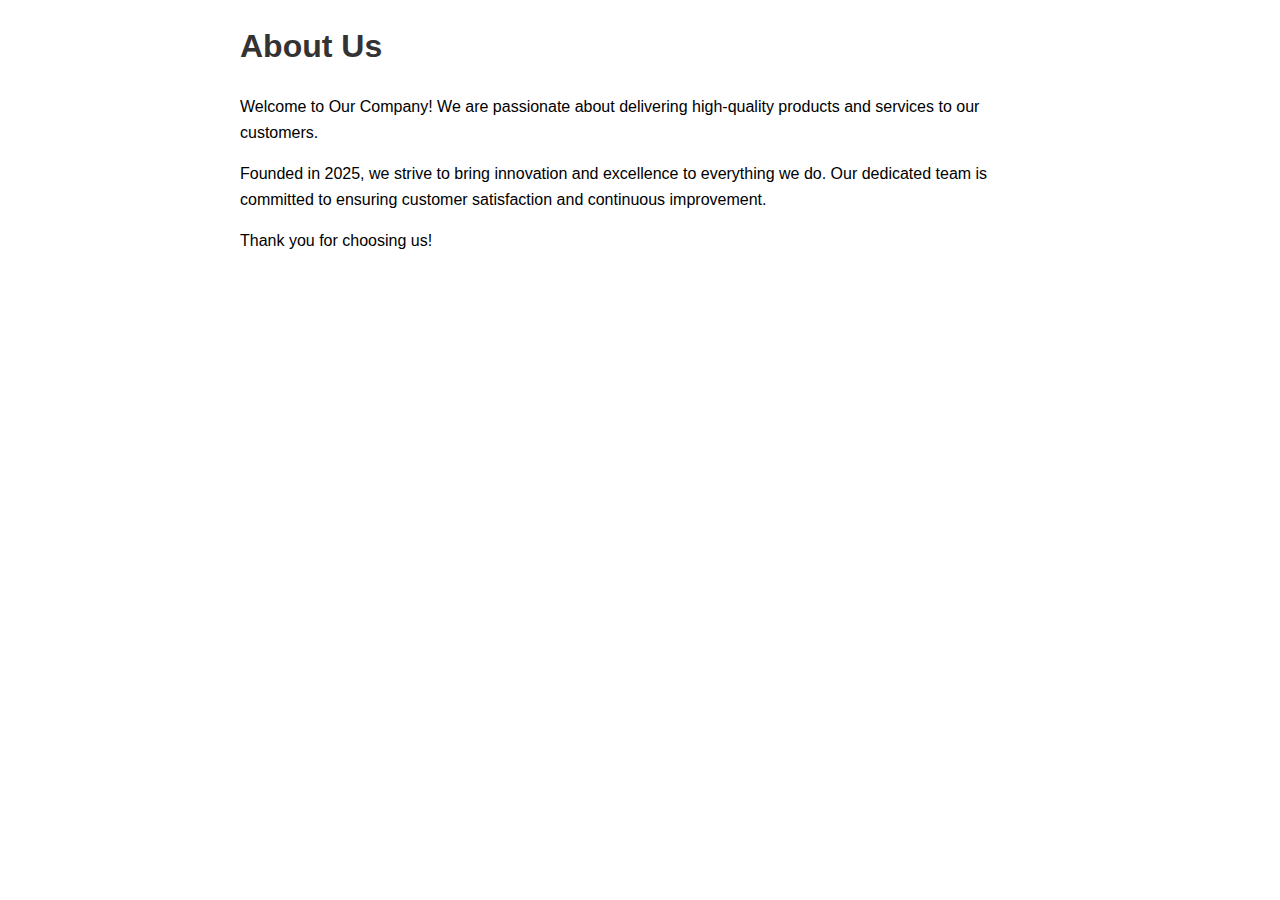
<file: pages/aboutus.html>
<!DOCTYPE html>
<html lang="en">
<head>
  <meta charset="UTF-8" />
  <title>About Us</title>
  <style>
    body { font-family: Arial, sans-serif; max-width: 800px; margin: auto; line-height: 1.6; }
    h1 { color: #333; }
  </style>
</head>
<body>
  <h1>About Us</h1>
  <p>Welcome to Our Company! We are passionate about delivering high-quality products and services to our customers.</p>
  <p>Founded in 2025, we strive to bring innovation and excellence to everything we do. Our dedicated team is committed to ensuring customer satisfaction and continuous improvement.</p>
  <p>Thank you for choosing us!</p>
</body>
</html>
</file>
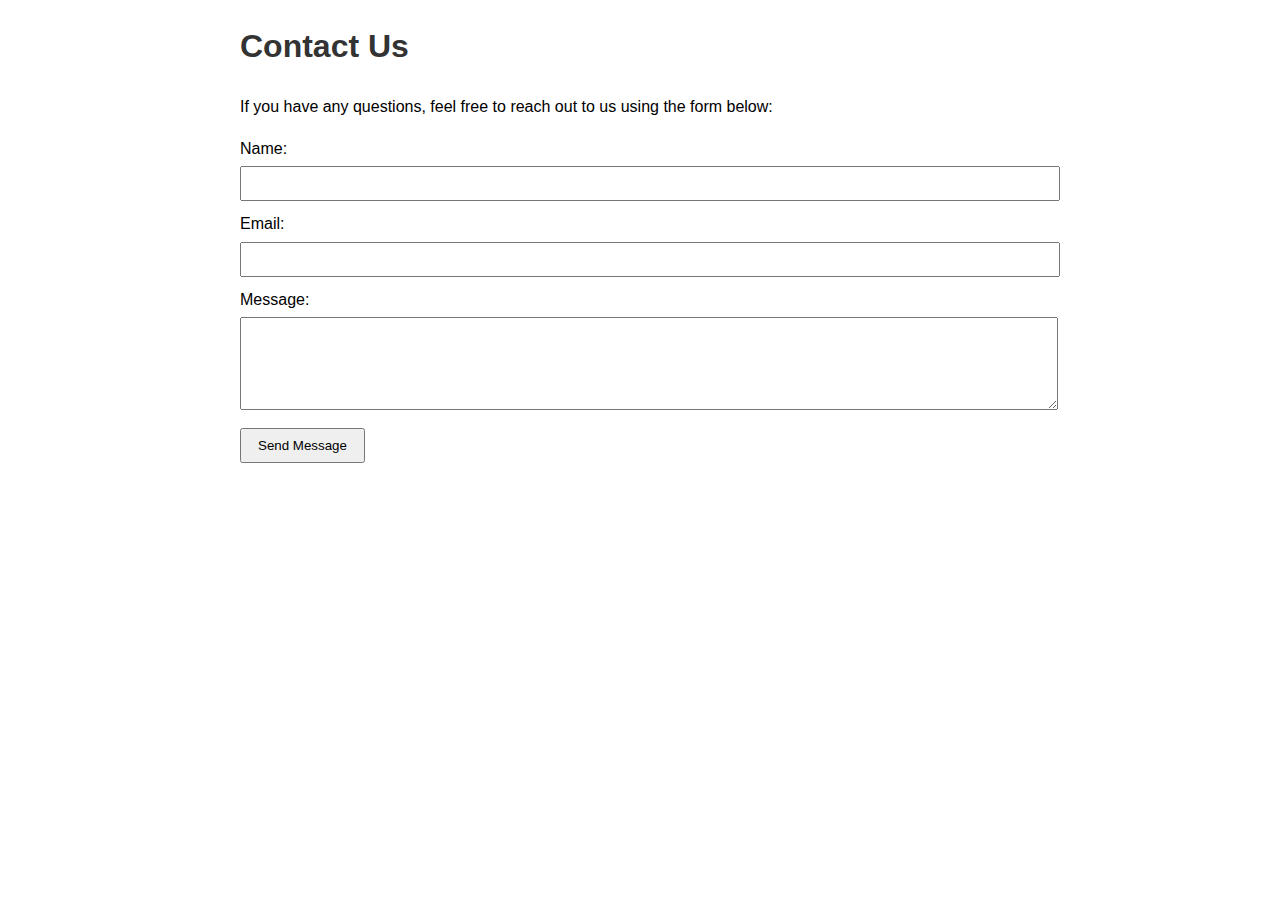
<file: pages/contactus.html>
<!DOCTYPE html>
<html lang="en">
<head>
  <meta charset="UTF-8" />
  <title>Contact Us</title>
  <style>
    body { font-family: Arial, sans-serif; max-width: 800px; margin: auto; line-height: 1.6; }
    h1 { color: #333; }
    label { display: block; margin-top: 10px; }
    input, textarea { width: 100%; padding: 8px; margin-top: 5px; }
    button { margin-top: 10px; padding: 8px 16px; }
  </style>
</head>
<body>
  <h1>Contact Us</h1>
  <p>If you have any questions, feel free to reach out to us using the form below:</p>
  <form>
    <label>Name:</label>
    <input type="text" name="name" required>

    <label>Email:</label>
    <input type="email" name="email" required>

    <label>Message:</label>
    <textarea name="message" rows="5" required></textarea>

    <button type="submit">Send Message</button>
  </form>
</body>
</html>
</file>
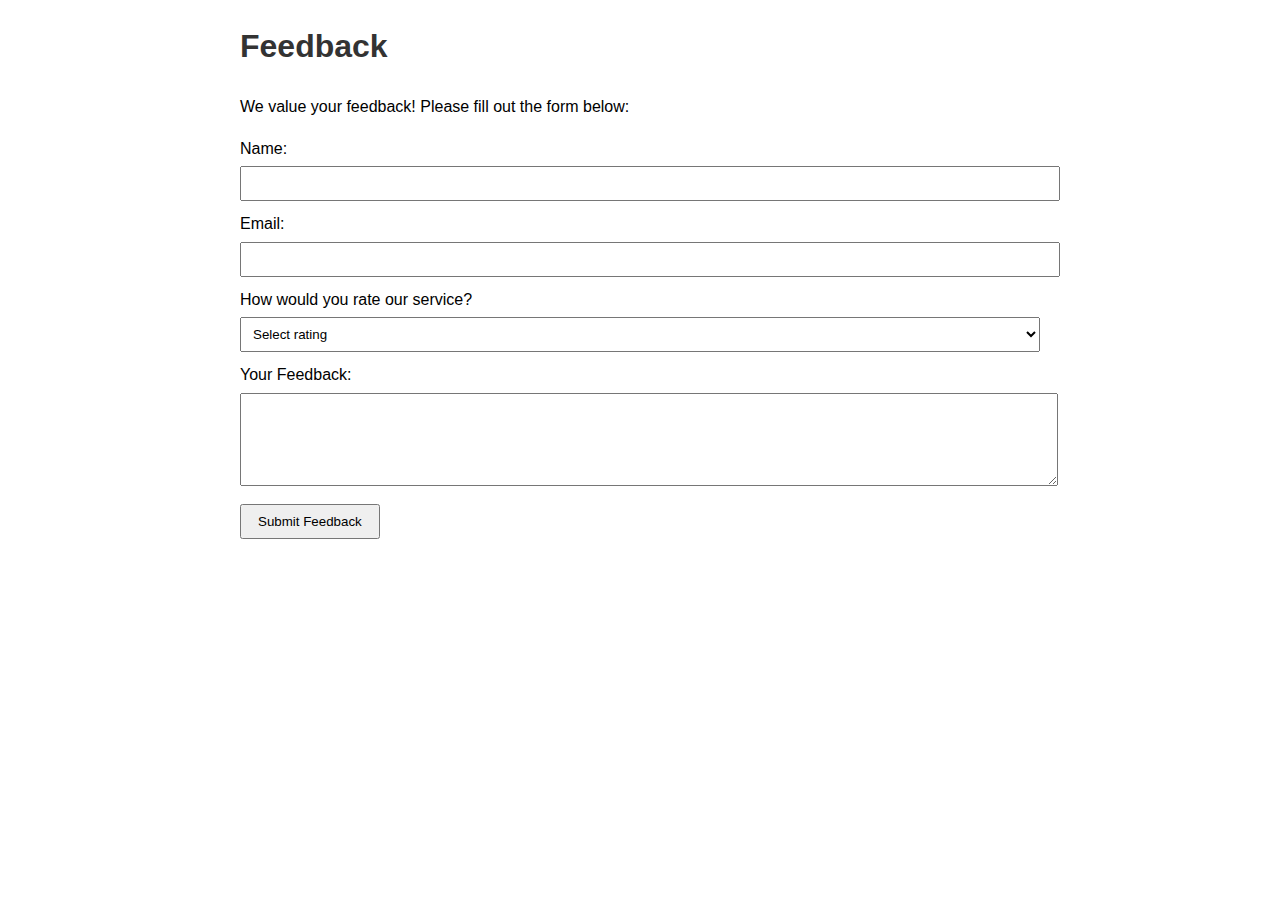
<file: pages/feedback.html>
<!DOCTYPE html>
<html lang="en">
<head>
  <meta charset="UTF-8" />
  <title>Feedback</title>
  <style>
    body { font-family: Arial, sans-serif; max-width: 800px; margin: auto; line-height: 1.6; }
    h1 { color: #333; }
    label { display: block; margin-top: 10px; }
    input, textarea, select { width: 100%; padding: 8px; margin-top: 5px; }
    button { margin-top: 10px; padding: 8px 16px; }
  </style>
</head>
<body>
  <h1>Feedback</h1>
  <p>We value your feedback! Please fill out the form below:</p>
  <form>
    <label>Name:</label>
    <input type="text" name="name" required>

    <label>Email:</label>
    <input type="email" name="email" required>

    <label>How would you rate our service?</label>
    <select name="rating">
      <option value="">Select rating</option>
      <option value="excellent">Excellent</option>
      <option value="good">Good</option>
      <option value="average">Average</option>
      <option value="poor">Poor</option>
    </select>

    <label>Your Feedback:</label>
    <textarea name="feedback" rows="5" required></textarea>

    <button type="submit">Submit Feedback</button>
  </form>
</body>
</html>
</file>
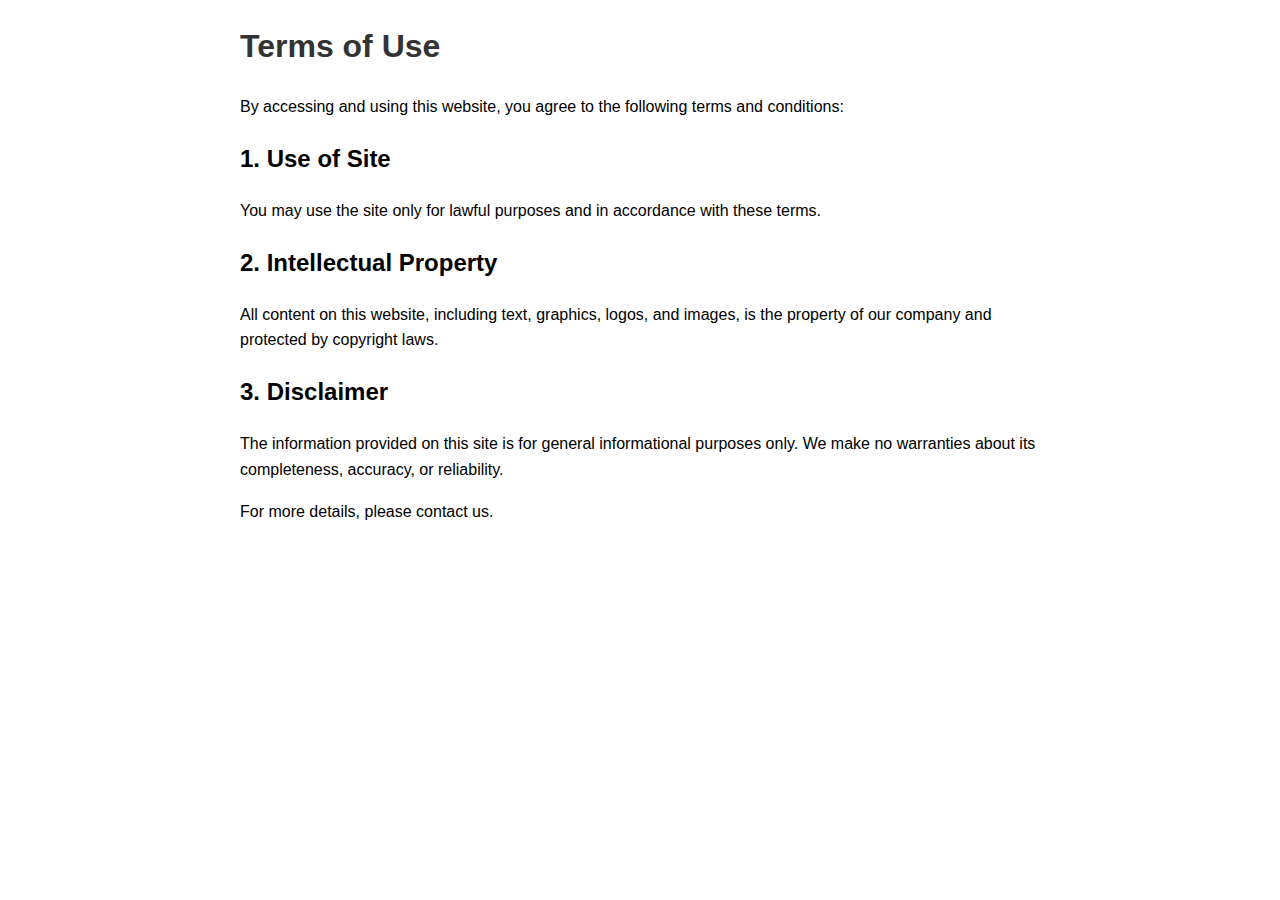
<file: pages/termsofuse.html>
<!DOCTYPE html>
<html lang="en">
<head>
  <meta charset="UTF-8" />
  <title>Terms of Use</title>
  <style>
    body { font-family: Arial, sans-serif; max-width: 800px; margin: auto; line-height: 1.6; }
    h1 { color: #333; }
    h2 { margin-top: 20px; }
  </style>
</head>
<body>
  <h1>Terms of Use</h1>
  <p>By accessing and using this website, you agree to the following terms and conditions:</p>
  
  <h2>1. Use of Site</h2>
  <p>You may use the site only for lawful purposes and in accordance with these terms.</p>
  
  <h2>2. Intellectual Property</h2>
  <p>All content on this website, including text, graphics, logos, and images, is the property of our company and protected by copyright laws.</p>
  
  <h2>3. Disclaimer</h2>
  <p>The information provided on this site is for general informational purposes only. We make no warranties about its completeness, accuracy, or reliability.</p>

  <p>For more details, please contact us.</p>
</body>
</html>
</file>
